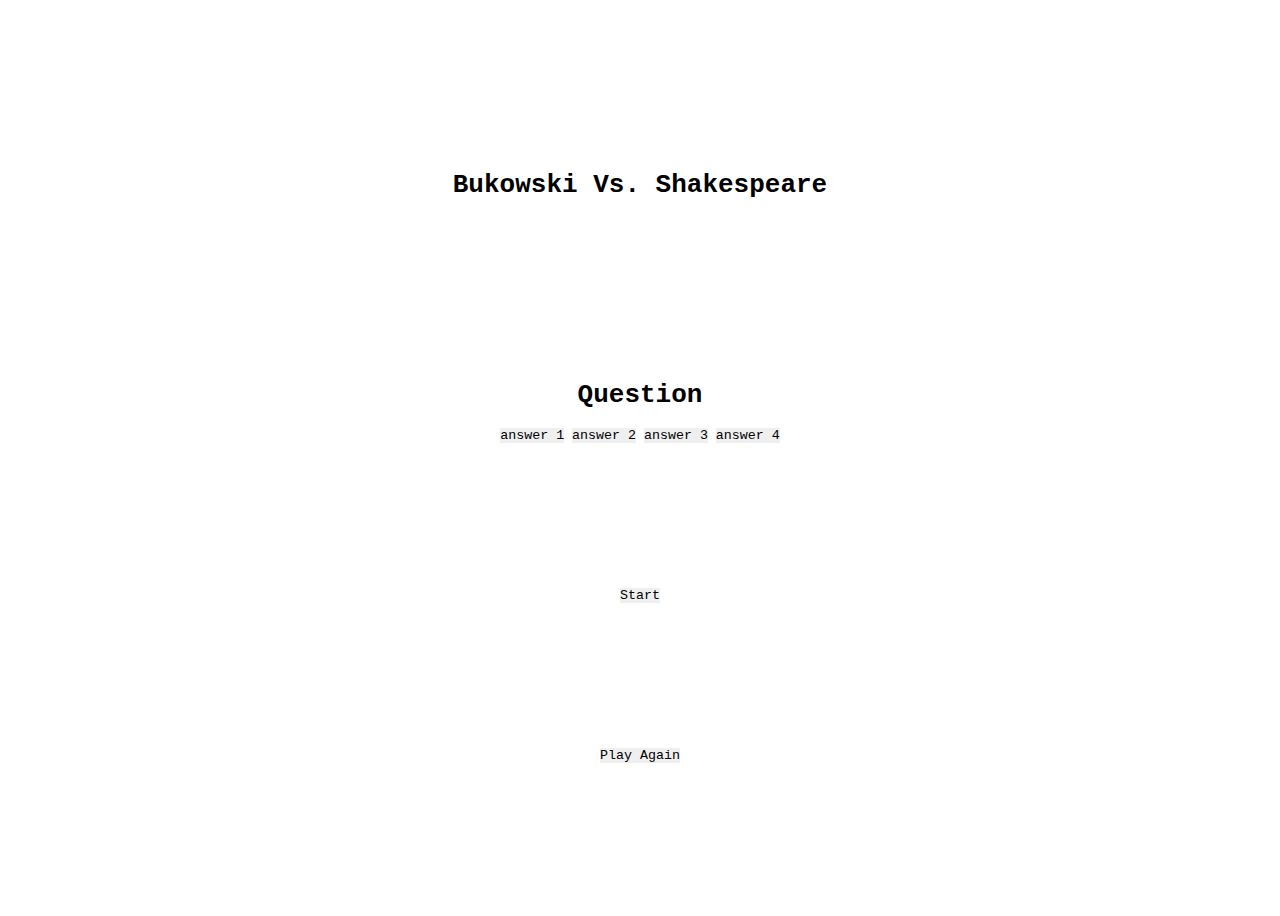
<file: index.html>
<!DOCTYPE html>
<html lang="en">

<head>
    <meta charset="UTF-8">
    <meta http-equiv="X-UA-Compatible" content="IE=edge">
    <meta name="viewport" content="width=device-width, initial-scale=1.0">
    <title>BETA</title>
    <link rel="stylesheet" href="css/style.css" class="stylesheet">
    <script defer src="js/script.js"></script>
</head>

<body>
    <div>
    <h1>Bukowski Vs. Shakespeare</h1></div>
    <div id="container">
        <div id="question_container">
            <div id="question">
                <h1>Question</h1>
            </div>
            <div id="answers" class="button_grid hide" >
                <button id="a-btn-1">answer 1</button>
                <button id="a-btn-2">answer 2</button>
                <button id="a-btn-3">answer 3</button>
                <button id="a-btn-4">answer 4</button>
            </div>
        </div>
    </div>

    <div id="control_start">
        <button id="start-btn" class="btn" >Start</button>
    </div>

    <div id="play_again">
        <button id="play-again-btn" class="btn">Play Again</button>
    </div>

</body>

</html>
</file>
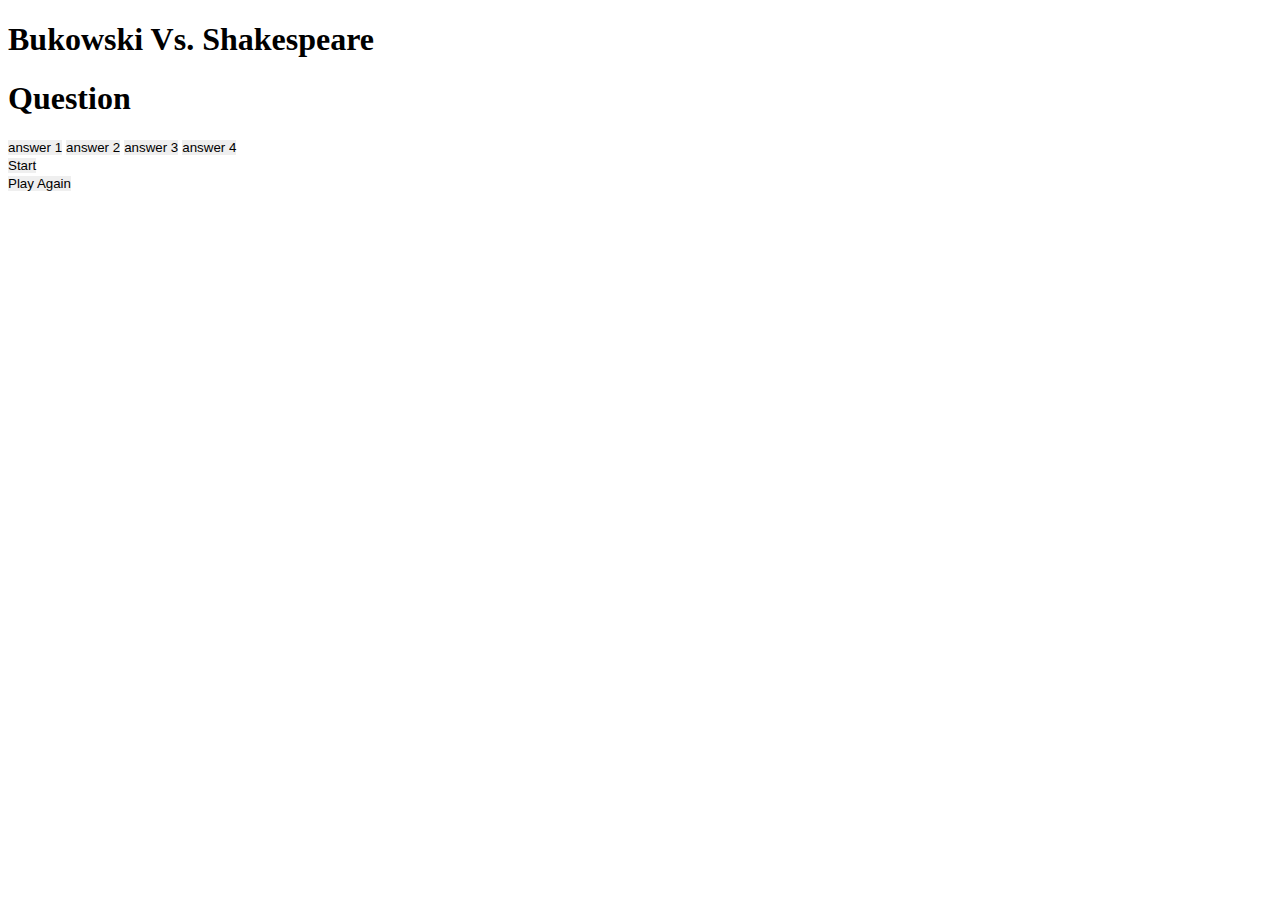
<file: Console_Project/index.html>
<!DOCTYPE html>
<html lang="en">

<head>
    <meta charset="UTF-8">
    <meta http-equiv="X-UA-Compatible" content="IE=edge">
    <meta name="viewport" content="width=device-width, initial-scale=1.0">
    <title>BETA</title>
    <link rel="stylesheet" href="css/style.css" class="stylesheet">
</head>

<body>
    <h1>Bukowski Vs. Shakespeare</h1>

    <div id="container">
        <div id="question_container" class="hide">
            <div id="question">
                <h1>Question</h1>
            </div>
            <div id="answers" class="button_grid">
                <button id="a-btn-1">answer 1</button>
                <button id="a-btn-2">answer 2</button>
                <button id="a-btn-3">answer 3</button>
                <button id="a-btn-4">answer 4</button>
            </div>
        </div>
    </div>

    <div id="control_start">
        <button id="start-btn" class="btn">Start</button>
    </div>

    <div id="play_again">
        <button id="play-again-btn" class="btn">Play Again</button>
    </div>

    <script src="js/script.js"></script>
</body>

</html>
</file>
<file: css/style.css>
* {
    box-sizing: border-box;
    font-family: monospace;
    border: 0;
    padding: 0;
}

body {
display: flex;
height: 100vh;
justify-content: space-evenly;
align-items: center;
text-align: center;
flex-direction: column;
} 

.hide {
    display: none;
}

#question-container * {
margin: 3%;
}


/* .button_grid {

}

.btn {

}*/
</file>
<file: Console_Project/css/style.css>
* {
    border: 0;
    padding: 0;
}

/* .hide {
    display: none;
} */

/* body {

} */
</file>
